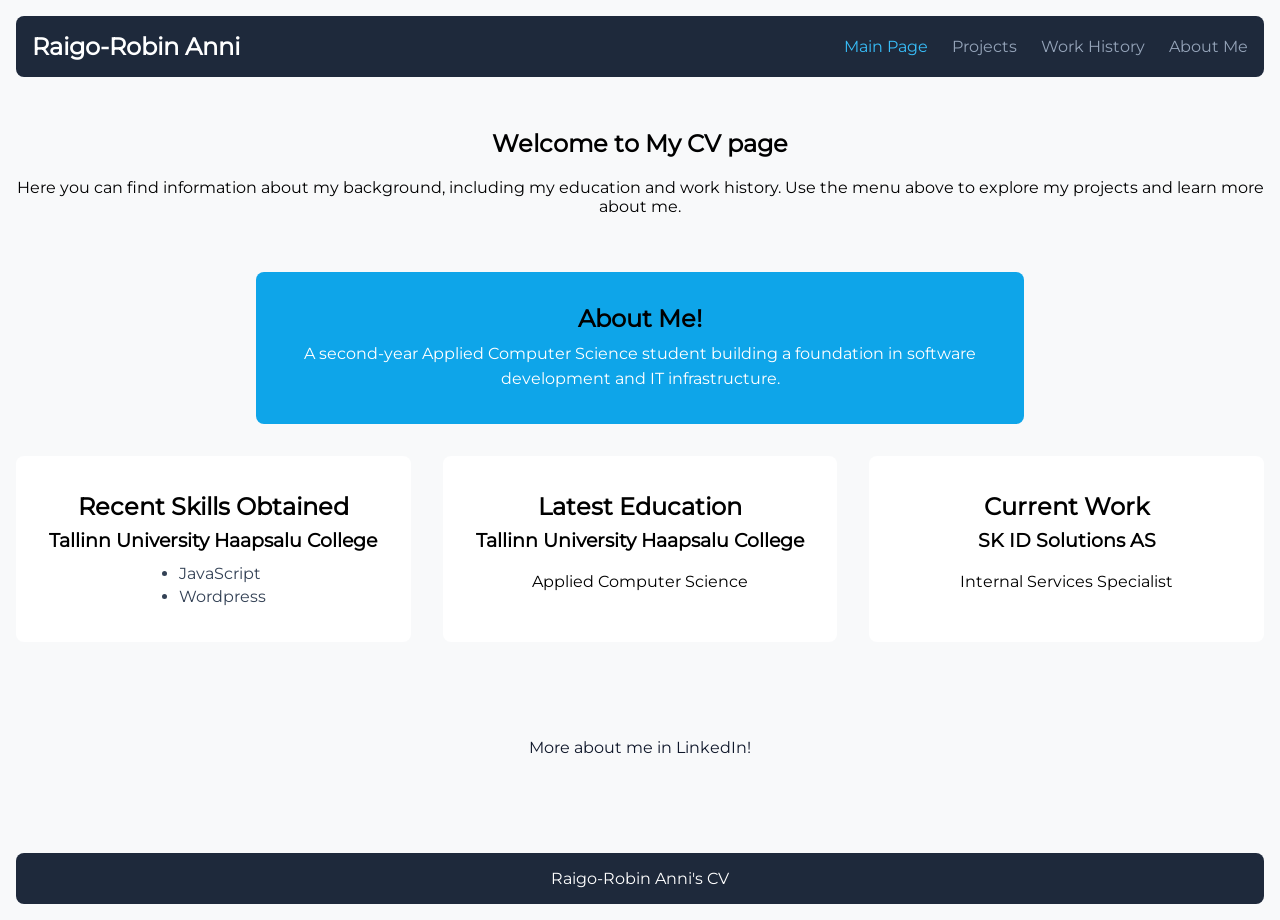
<file: index.html>
<!doctype html>
<html lang="en">
  <head>
    <meta charset="UTF-8" />
    <meta name="viewport" content="width=device-width, initial-scale=1.0" />
    <link rel="stylesheet" href="style.css" />
    <title>Raigo-Robin</title>
  </head>
  <body>
    <header>
      <div class="nav">
        <h1>Raigo-Robin Anni</h1>
        <div class="links">
          <a class="active" href="index.html">Main Page</a>
          <a href="projects.html">Projects</a>
          <a href="work-history.html">Work History</a>
          <a href="about-me.html">About Me</a>
        </div>
      </div>
    </header>
    <main>
      <div class="intro">
        <h2>Welcome to My CV page</h2>
        <p>
          Here you can find information about my background, including my
          education and work history. Use the menu above to explore my projects
          and learn more about me.
        </p>
      </div>

      <div class="first-container">
        <h2>About Me!</h2>
        <p>
          A second-year Applied Computer Science student building a foundation
          in software development and IT infrastructure.
        </p>
      </div>
      <div class="container-row">
        <div class="main-content">
          <h2>Recent Skills Obtained</h2>
          <h3>Tallinn University Haapsalu College</h3>
          <ul>
            <li>JavaScript</li>
            <li>Wordpress</li>
          </ul>
        </div>
        <div class="main-content">
          <h2>Latest Education</h2>
          <h3>Tallinn University Haapsalu College</h3>
          <p>Applied Computer Science</p>
        </div>
        <div class="main-content">
          <h2>Current Work</h2>
          <h3>SK ID Solutions AS</h3>
          <p>Internal Services Specialist</p>
        </div>
      </div>
      <div class="button">
        <a href="https://www.linkedin.com/in/raigo-robin-anni-3a0042238/"
          >More about me in LinkedIn!</a
        >
      </div>
    </main>
    <footer>
      <p>Raigo-Robin Anni's CV</p>
    </footer>
  </body>
</html>
</file>
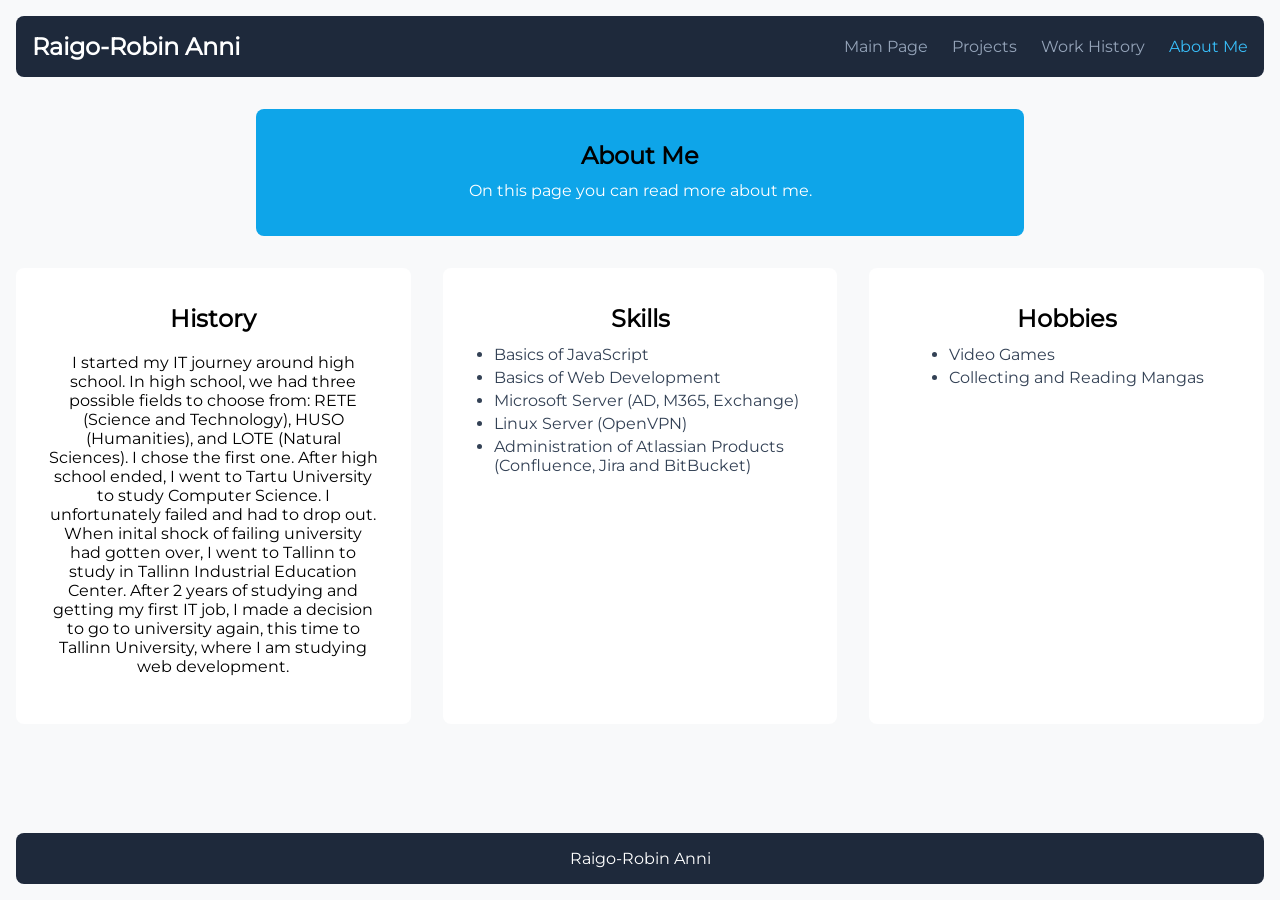
<file: about-me.html>
<!doctype html>
<html lang="en">
  <head>
    <meta charset="UTF-8" />
    <meta name="viewport" content="width=device-width, initial-scale=1.0" />
    <link rel="stylesheet" href="style.css" />
    <title>Raigo-Robin</title>
  </head>
  <body>
    <header>
      <div class="nav">
        <h1>Raigo-Robin Anni</h1>
        <div class="links">
          <a href="index.html">Main Page</a>
          <a href="projects.html">Projects</a>
          <a href="work-history.html">Work History</a>
          <a class="active" href="about-me.html">About Me</a>
        </div>
      </div>
    </header>
    <main>
      <div class="first-container">
        <h2>About Me</h2>
        <p>On this page you can read more about me.</p>
      </div>
      <div class="container-row">
        <div class="main-content">
          <h2>History</h2>
          <p>
            I started my IT journey around high school. In high school, we had
            three possible fields to choose from: RETE (Science and Technology),
            HUSO (Humanities), and LOTE (Natural Sciences). I chose the first
            one. After high school ended, I went to Tartu University to study
            Computer Science. I unfortunately failed and had to drop out. When
            inital shock of failing university had gotten over, I went to
            Tallinn to study in Tallinn Industrial Education Center. After 2
            years of studying and getting my first IT job, I made a decision to
            go to university again, this time to Tallinn University, where I am
            studying web development.
          </p>
        </div>
        <div class="main-content">
          <h2>Skills</h2>
          <ul>
            <li>Basics of JavaScript</li>
            <li>Basics of Web Development</li>
            <li>Microsoft Server (AD, M365, Exchange)</li>
            <li>Linux Server (OpenVPN)</li>
            <li>
              Administration of Atlassian Products (Confluence, Jira and
              BitBucket)
            </li>
          </ul>
        </div>
        <div class="main-content">
          <h2>Hobbies</h2>
          <ul>
            <li>Video Games</li>
            <li>Collecting and Reading Mangas</li>
          </ul>
        </div>
      </div>
    </main>
    <footer>
      <p>Raigo-Robin Anni</p>
    </footer>
  </body>
</html>
</file>
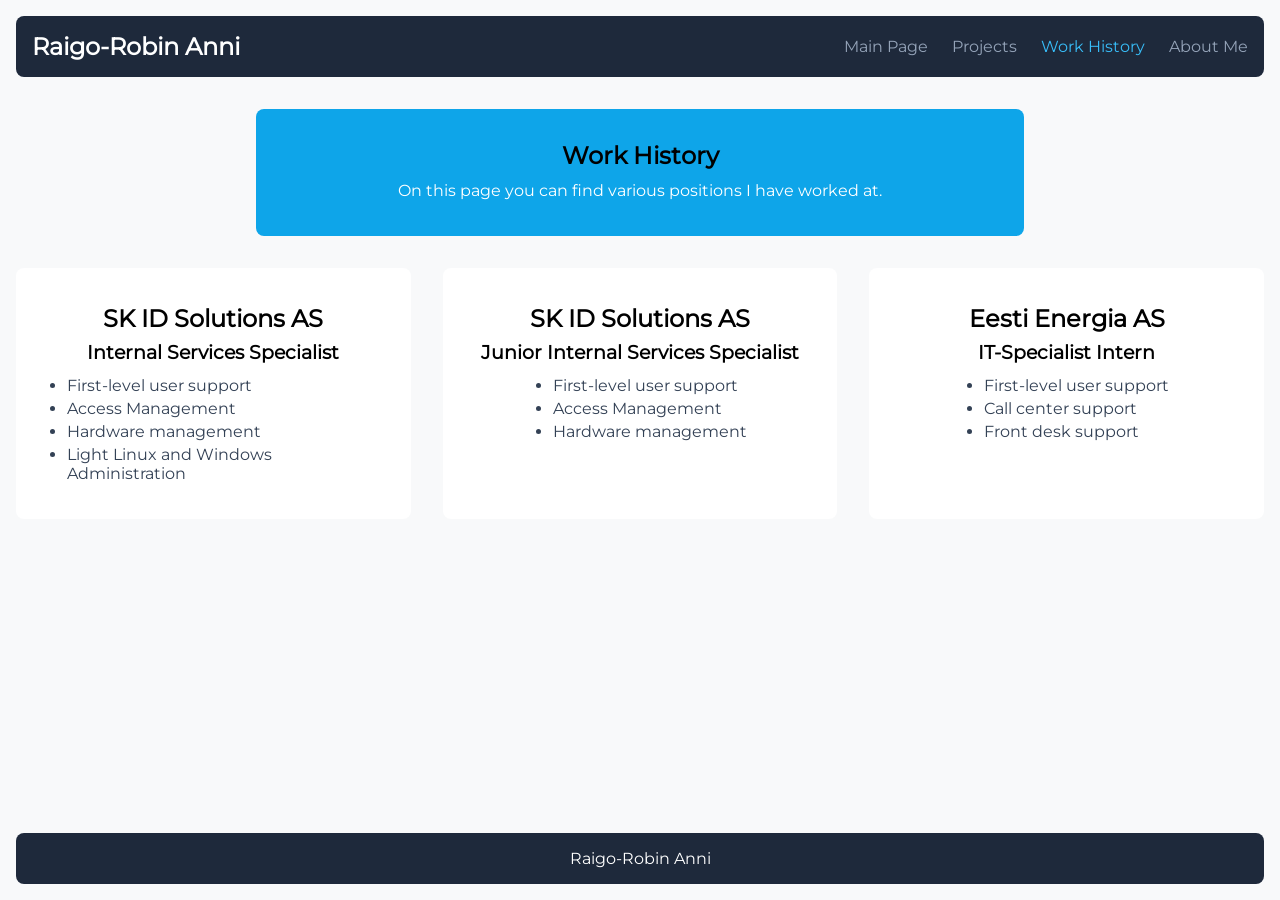
<file: work-history.html>
<!doctype html>
<html lang="en">
  <head>
    <meta charset="UTF-8" />
    <meta name="viewport" content="width=device-width, initial-scale=1.0" />
    <link rel="stylesheet" href="style.css" />
    <title>Raigo-Robin - Work History</title>
  </head>
  <body>
    <header>
      <div class="nav">
        <h1>Raigo-Robin Anni</h1>
        <div class="links">
          <a href="index.html">Main Page</a>
          <a href="projects.html">Projects</a>
          <a class="active" href="work-history.html">Work History</a>
          <a href="about-me.html">About Me</a>
        </div>
      </div>
    </header>
    <main>
      <div class="first-container">
        <h2>Work History</h2>
        <p>On this page you can find various positions I have worked at.</p>
      </div>
      <div class="container-row">
        <div class="main-content">
          <h2>SK ID Solutions AS</h2>
          <h3>Internal Services Specialist</h3>
          <ul>
            <li>First-level user support</li>
            <li>Access Management</li>
            <li>Hardware management</li>
            <li>Light Linux and Windows Administration</li>
          </ul>
        </div>
        <div class="main-content">
          <h2>SK ID Solutions AS</h2>
          <h3>Junior Internal Services Specialist</h3>
          <ul>
            <li>First-level user support</li>
            <li>Access Management</li>
            <li>Hardware management</li>
          </ul>
        </div>

        <div class="main-content">
          <h2>Eesti Energia AS</h2>
          <h3>IT-Specialist Intern</h3>
          <ul>
            <li>First-level user support</li>
            <li>Call center support</li>
            <li>Front desk support</li>
          </ul>
        </div>
      </div>
    </main>
    <footer>
      <p>Raigo-Robin Anni</p>
    </footer>
  </body>
</html>
</file>
<file: style.css>
*,
*::before,
*::after {
  box-sizing: border-box;
}

@font-face {
  font-family: "Montserrat";
  src: url("fonts/Montserrat-Regular.ttf") format("truetype");
  font-weight: 400;
  font-style: normal;
}

body {
  font-family: "Montserrat", sans-serif;
  padding: 1rem;
  margin: 0;
  display: flex;
  flex-direction: column;
  align-items: center;
  min-height: 100vh;
  background-color: #f8f9fa;
}

main {
  width: 100%;
  flex: 1;
  display: flex;
  flex-direction: column;
  align-items: center;
  padding: 2rem 0;
}

header {
  display: flex;
  flex-direction: column;
  width: 100%;
}

.nav {
  background-color: #1e293b;
  padding: 1rem;
  border-radius: 0.5rem;
  display: flex;
  flex-direction: row;
  align-items: center;
  justify-content: space-between;
}

.nav h1 {
  margin: 0;
  font-size: 1.5rem;
  color: #ffffff;
}

.links {
  display: flex;
  flex-direction: row;
  gap: 1.5rem;
}

.links a {
  text-decoration: none;
  color: #94a3b8;
  font-weight: 500;
  transition: color 0.2s ease;
}

.links a.active {
  color: #38bdf8;
}

.links a:hover {
  color: #ffffff;
  text-decoration: underline;
}

.intro {
  text-align: center;
  margin-bottom: 2.5rem;
}

.first-container {
  width: 100%;
  max-width: 48rem;
  background-color: #0ea5e9;
  padding: 2rem;
  border-radius: 0.5rem;
  text-align: center;
  margin-bottom: 2rem;
}

.first-container h2 {
  margin-top: 0;
  margin-bottom: 0.5rem;
}

.first-container p {
  margin: 0;
  color: #ffffff;
  line-height: 1.6;
}

.container-row {
  display: flex;
  flex-direction: row;
  justify-content: center;
  align-items: stretch;
  gap: 2rem;
  width: 100%;
  max-width: 84rem;
  margin-bottom: 2rem;
}

.main-content {
  flex: 1 1 0;
  background-color: white;
  padding: 2rem;
  border-radius: 0.5rem;
  display: flex;
  flex-direction: column;
  align-items: center;
  justify-content: flex-start;
  text-align: center;
}

.main-content h2,
.main-content h3 {
  margin: 0.25rem 0;
}

.main-content ul {
  display: inline-block;
  text-align: left;
  margin: 0.5rem 0 0 0;
  padding-left: 1.2rem;
}

.main-content li {
  margin-bottom: 0.25rem;
  color: #334155;
}

#github-card {
  max-width: 24rem;
}

#github-card img {
  width: 120px;
  height: 120px;
  border-radius: 50%;
  border: 3px solid #38bdf8;
  margin-bottom: 1rem;
}

#github-card p {
  margin: 1rem 0;
  color: #334155;
  line-height: 1.6;
}

#github-card .links {
  margin-top: auto;
}

#github-repos-container {
  flex: 2 1 0;
  text-align: left;
  align-items: flex-start;
}

#github-repos-container h2 {
  margin-bottom: 1.5rem;
  text-align: left;
  width: 100%;
}

#repos-list {
  display: flex;
  flex-direction: column;
  gap: 1rem;
  width: 100%;
}

.repo-item {
  border-bottom: 1px solid #e2e8f0;
  padding-bottom: 1rem;
  width: 100%;
}

.repo-item .repo-title {
  justify-content: flex-start;
  margin-bottom: 0.25rem;
}

.repo-item .repo-title a {
  font-size: 1.1rem;
  font-weight: 600;
}

.repo-item p {
  margin: 0.25rem 0;
  color: #475569;
  font-size: 0.9rem;
}

.repo-item span {
  font-size: 0.8rem;
  color: #94a3b8;
  font-weight: 500;
}

.repo-status-msg {
  color: #64748b;
}

.repo-error-msg {
  color: #ef4444;
}

footer {
  background-color: #1e293b;
  width: 100%;
  padding: 1rem;
  border-radius: 0.5rem;
  display: flex;
  flex-direction: row;
  justify-content: center;
  align-items: center;
  margin-top: auto;
  color: #ffffff;
}

.button {
  margin: 4rem;
}

.button a {
  color: #0f172a;
  text-decoration: none;
}

.button a:hover {
  text-decoration: underline;
}

footer p {
  margin: 0;
}

@media (max-width: 768px) {
  .nav {
    flex-direction: column;
    gap: 1rem;
    text-align: center;
  }

  .links {
    justify-content: center;
    flex-wrap: wrap;
  }

  .container-row {
    flex-direction: column;
    gap: 1.5rem;
  }

  #github-card {
    max-width: 100%;
  }
}
</file>
